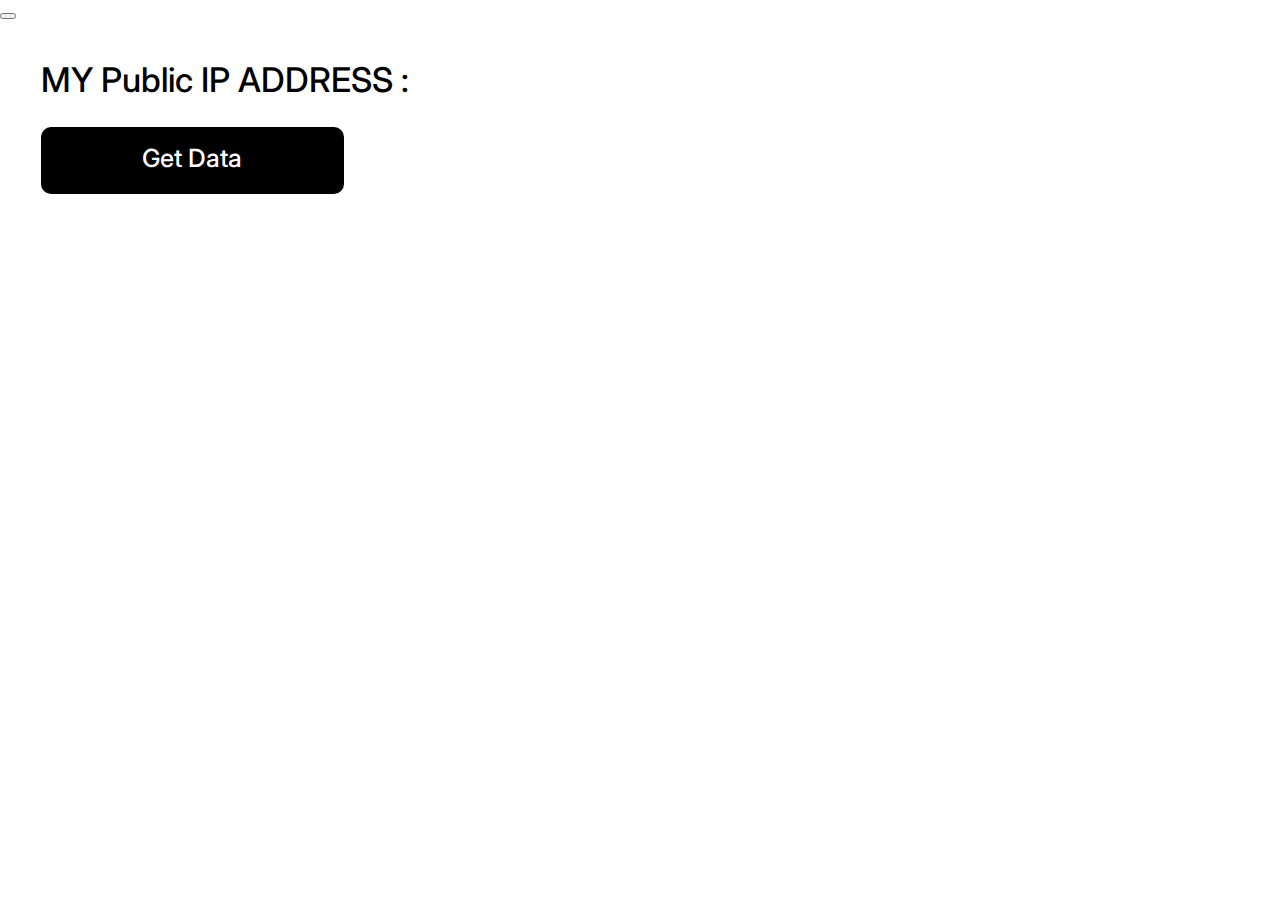
<file: raghu mod7/index.html>
<!DOCTYPE html>
<html lang="en">

<head>
    <meta charset="UTF-8">
    <meta http-equiv="X-UA-Compatible" content="IE=edge">
    <meta name="viewport" content="width=device-width, initial-scale=1.0">
    <title>User Time Zone</title>
    <link rel="stylesheet" href="./style.css">
    
</head>

<body>
    <div class="container-fluid">
        <div class="intro-page"></div>
        <div id="myIP">MY Public IP ADDRESS :</div>
         <button> <a href="./land.html"><div class="getDataBox"></div></a></button>


        <div class="getData">Get Data</div>
    </div>
    <script src="./index.js"></script>
</body>

</html>
</file>
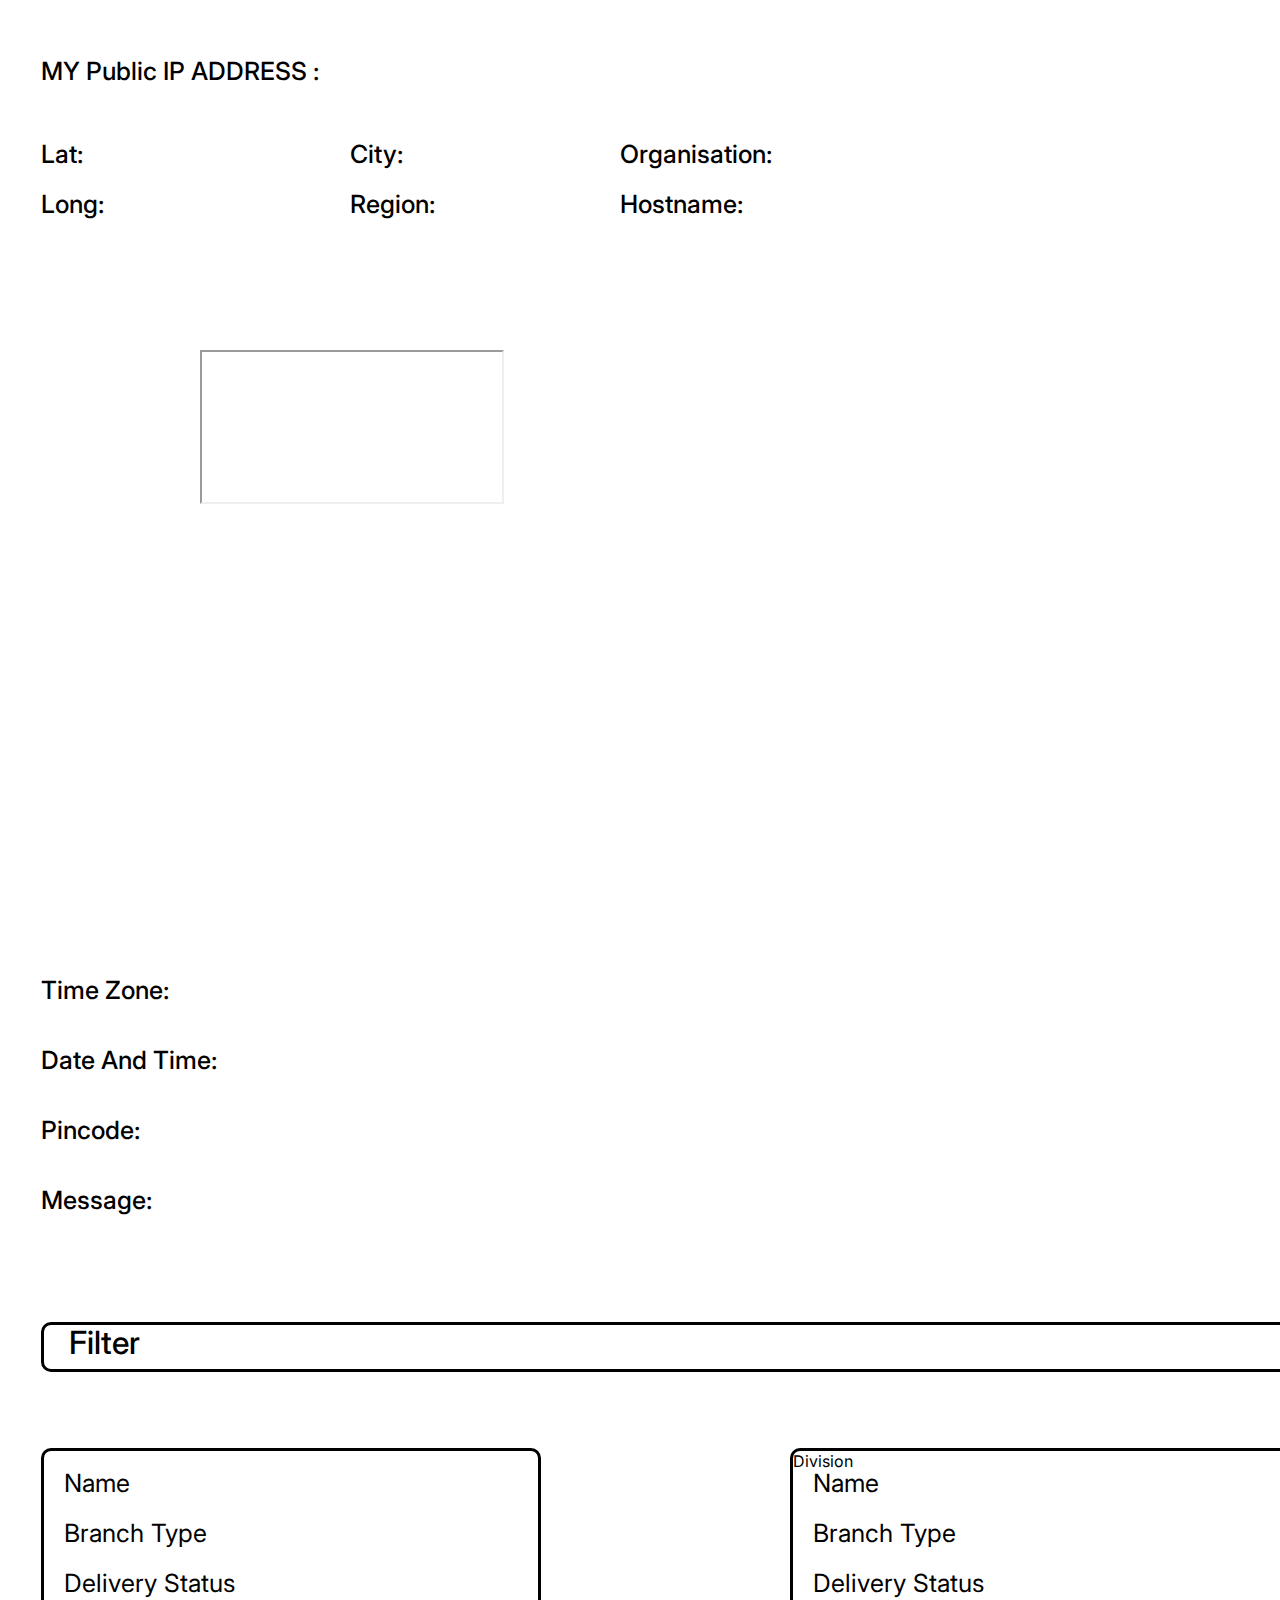
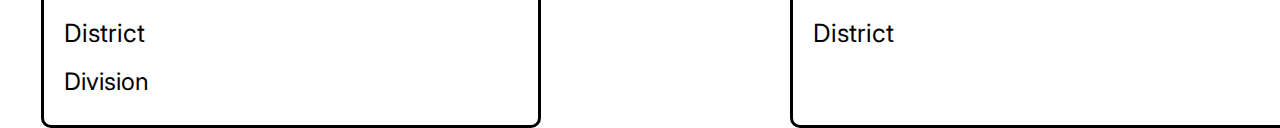
<file: raghu mod7/land.html>
<!DOCTYPE html>
<html lang="en">

<head>
    <meta charset="UTF-8">
    <meta http-equiv="X-UA-Compatible" content="IE=edge">
    <meta name="viewport" content="width=device-width, initial-scale=1.0">
    <title>User Time Zone</title>
    <link rel="stylesheet" href="./style.css">
     
</head>

<body>
    <div class="container-fluid">
        <div class="landingPage"></div>
        <div id="landingIP">MY Public IP ADDRESS :</div>
        <div id="latData">Lat:</div>
        <div id="longData">Long:</div>
        <div id="cityData">City:</div>
        <div id="regionData">Region:</div>
        <div id="OrganisationData">Organisation:</div>
        <div id="HostnameData">Hostname:</div>
        <div class="map">

            <iframe id="targetFrame">

            </iframe>
        </div>
        <div id="timezonedata">Time Zone:</div>
        <div class="date">Date And Time:</div>
        <div id="pincodeData">Pincode:</div>
        <div id="pincodeMess">Message:</div>
        

        <!-- details of IP address 
        <div class="mapDetails">
            <p>Time Zone: <span id="time-zone"></span> </p>
            <p>Date And Time: <span id="dateAndTime"></span></p>
            <p>Pincode: <span id="pinCode"></span></p>
            <p>Message: <span id="pinCodeCount"></span> </p>
        </div>-->

        <div class="filterBox">
            <div class="filter">Filter
                </div>
        </div>
        <!-- Postal Data -->
        <div class="postalbox1">
            <div id="postal-name-1">Name</div>
            <div id="postal-branch-type-1">Branch Type</div>
            <div id="postal-delivery-1">Delivery Status</div>
            <div id="postal-district-1">District</div>
            <div id="postal-division-1">Division</div>
</div>

<div class="postalbox2">
    <div id="postal-name-2">Name</div>
    <div id="postal-branch-type-2">Branch Type</div>
    <div id="postal-delivery-2">Delivery Status</div>
    <div id="postal-district-2">District</div>
    <div id="postal-division-2">Division</div>
</div>
 </div>
    <script src="./scr.js"></script>
</body>

</html>
</file>
<file: raghu mod7/style.css>
@import url('https://fonts.googleapis.com/css2?family=Inter:wght@100;200;300;400;500&display=swap');
@import url('https://fonts.googleapis.com/css2?family=Roboto:ital,wght@0,300;0,400;0,500;0,700;0,900;1,300;1,400;1,500;1,700;1,900&display=swap');
body {
    font-family: 'Inter', sans-serif;
    color: black;
    margin: 0;
    padding: 0;
    box-sizing: border-box;
}

.intro-page {
    position: relative;
    width: 100%;
    height: 100%;
    background: #FFFFFF;
}

#myIP {
    position: absolute;
    
    width: 800px;
    height: 41px;
    left: 41px;
    top: 59px;
    font-weight: 500;
    font-size: 34px;
    line-height: 41px;
    color: #000000;
}


.getDataBox {
    position: absolute;
    width: 303px;
    height: 67px;
    left: 41px;
    top: 127px;
    background: #000000;
    border-radius: 10px;
}




.getData {
    position: absolute;
    width: 101px;
    height: 29px;
    left: 142px;
    top: 146px;
    
    font-style: normal;
    font-weight: 500;
    font-size: 25px;
    line-height: 25px;
    color: #FFFFFF;
}

/* Landing Page Css */

.landingPage {
    position: relative;
    width: 100%;
    height: 100vh;
   
    background: #FFFFFF;
}

#landingIP {
    position: absolute;
    width: 1167px;
    height: 41px;
    left: 41px;
    top: 59px;
    font-style: normal;
    font-weight: 500;
    font-size: 25px;
    line-height: 25px;
    color: #000000;

}

#latData {
    position: absolute;
    width: 450px;
    height: 82px;
    left: 41px;
    top: 142px;
    font-style: normal;
    font-weight: 500;
    font-size: 25px;
    line-height: 25px;
    color: #000000;
}

#longData {
    position: absolute;
    width: 450px;
    height: 82px;
    left: 41px;
    top: 192px;
    font-style: normal;
    font-weight: 500;
    font-size: 25px;
    line-height: 25px;
    color: #000000;
}

#cityData {
    position: absolute;
    width: 450px;
    height: 82px;
    left: 350px;
    top: 142px;
    font-style: normal;
    font-weight: 500;
    font-size: 25px;
    line-height: 25px;
    color: #000000;
}

#regionData {
    position: absolute;
    width: 450px;
    height: 82px;
    left: 350px;
    top: 192px;
    font-style: normal;
    font-weight: 500;
    font-size: 25px;
    line-height: 25px;
    color: #000000;
}

#OrganisationData {
    position: absolute;
    width: 650px;
    height: 82px;
    left: 620px;
    top: 142px;
    font-style: normal;
    font-weight: 500;
    font-size: 25px;
    line-height: 25px;
    color: #000000;
}

#HostnameData {
    position: absolute;
    width: 1167px;
    height: 82px;
    left: 620px;
    top: 192px;
    font-style: normal;
    font-weight: 500;
    font-size: 25px;
    line-height: 25px;
    color: #000000;
}

.map {
    position: absolute;
    top: 350px;
    left: 200px;
    /* width: 900px; */
    /*width: 1000px;
    height: 500px;
    background: url("./Assest/Screenshot\ 2022-12-14\ at\ 7.18\ 1\ \(1\).png"); */
}

#timezonedata {
    position: absolute;
    width: 1167px;
    height: 41px;
    left: 41px;
    top: 978px;
    font-style: normal;
    font-weight: 500;
    font-size: 25px;
    line-height: 25px;
    color: #000000;
}

.date {
    position: absolute;
    width: 1167px;
    height: 41px;
    left: 41px;
    top: 1048px;
    font-style: normal;
    font-weight: 500;
    font-size: 25px;
    line-height: 25px;
    color: #000000;
}

#pincodeData {
    position: absolute;
    width: 1167px;
    height: 41px;
    left: 41px;
    top: 1118px;
    font-style: normal;
    font-weight: 500;
    font-size: 25px;
    line-height: 25px;
    color: #000000;
}

#pincodeMess {
    position: absolute;
    width: 1167px;
    height: 41px;
    left: 41px;
    top: 1188px;
    font-style: normal;
    font-weight: 500;
    font-size: 25px;
    line-height: 25px;
    color: #000000;
}

/* Filter  */
.filterBg {
    position: absolute;
    height: 85px;
}

.filterBox {
    box-sizing: border-box;
    position: absolute;
    width: 1250px;
    height: 50px;
    left: 41px;
    top: 1322px;
    border: 3px solid #000000;
    border-radius: 10px;
}

.filter {
    position: absolute;
    width: 176px;
    height: 25px;
    left: 25px;
    top: 5px;
    font-style: normal;
    font-weight: 500;
    font-size: 32px;
    line-height: 25px;
    color: #000000;
}

/* Postal Box */
.postalbox1 {
    box-sizing: border-box;
    position: absolute;
    width: 500px;
    height: 280px;
    left: 41px;
    top: 1448px;
    background: #FFFFFF;
    border: 3px solid #000000;
    border-radius: 10px;
}

#postal-name-1 {
    position: absolute;
    width: 400px;
    height: 41px;
    left: 20px;
    top: 20px;
    font-style: normal;
    font-weight: 400;
    font-size: 25px;
    line-height: 25px;
    color: #000000;
}

#postal-branch-type-1 {
    position: absolute;
    width: 400px;
    height: 41px;
    left: 20px;
    top: 70px;
    font-style: normal;
    font-weight: 400;
    font-size: 25px;
    line-height: 25px;
    color: #000000;
}

#postal-delivery-1 {
    position: absolute;
    width: 400px;
    height: 41px;
    left: 20px;
    top: 120px;
    font-style: normal;
    font-weight: 400;
    font-size: 25px;
    line-height: 25px;
    color: #000000;
}

#postal-district-1 {
    position: absolute;
    width: 400px;
    height: 41px;
    left: 20px;
    top: 170px;
    font-style: normal;
    font-weight: 400;
    font-size: 25px;
    line-height: 25px;
    color: #000000;
}

#postal-division-1 {
    position: absolute;
    width: 400px;
    height: 41px;
    left: 20px;
    top: 220px;
    font-style: normal;
    font-weight: 400;
    font-size: 24px;
    line-height: 21px;
    color: #000000;
}

/* Postal 2 */

.postalbox2 {
    box-sizing: border-box;
    position: absolute;
    width: 500px;
    height: 280px;
    left: 790px;
    top: 1448px;
    background: #FFFFFF;
    border: 3px solid #000000;
    border-radius: 10px;
}

#postal-name-2 {
    position: absolute;
    width: 400px;
    height: 41px;
    left: 20px;
    top: 20px;
    font-style: normal;
    font-weight: 400;
    font-size: 25px;
    line-height: 25px;
    color: #000000;
}

#postal-branch-type-2 {
    position: absolute;
    width: 400px;
    height: 41px;
    left: 20px;
    top: 70px;
    font-style: normal;
    font-weight: 400;
    font-size: 25px;
    line-height: 25px;
    color: #000000;
}

#postal-delivery-2 {
    position: absolute;
    width: 400px;
    height: 41px;
    left: 20px;
    top: 120px;
    font-style: normal;
    font-weight: 400;
    font-size: 25px;
    line-height: 25px;
    color: #000000;
}

#postal-district-2 {
    position: absolute;
    width: 400px;
    height: 41px;
    left: 20px;
    top: 170px;
    font-style: normal;
    font-weight: 400;
    font-size: 25px;
    line-height: 25px;
    color: #000000;
}
</file>
